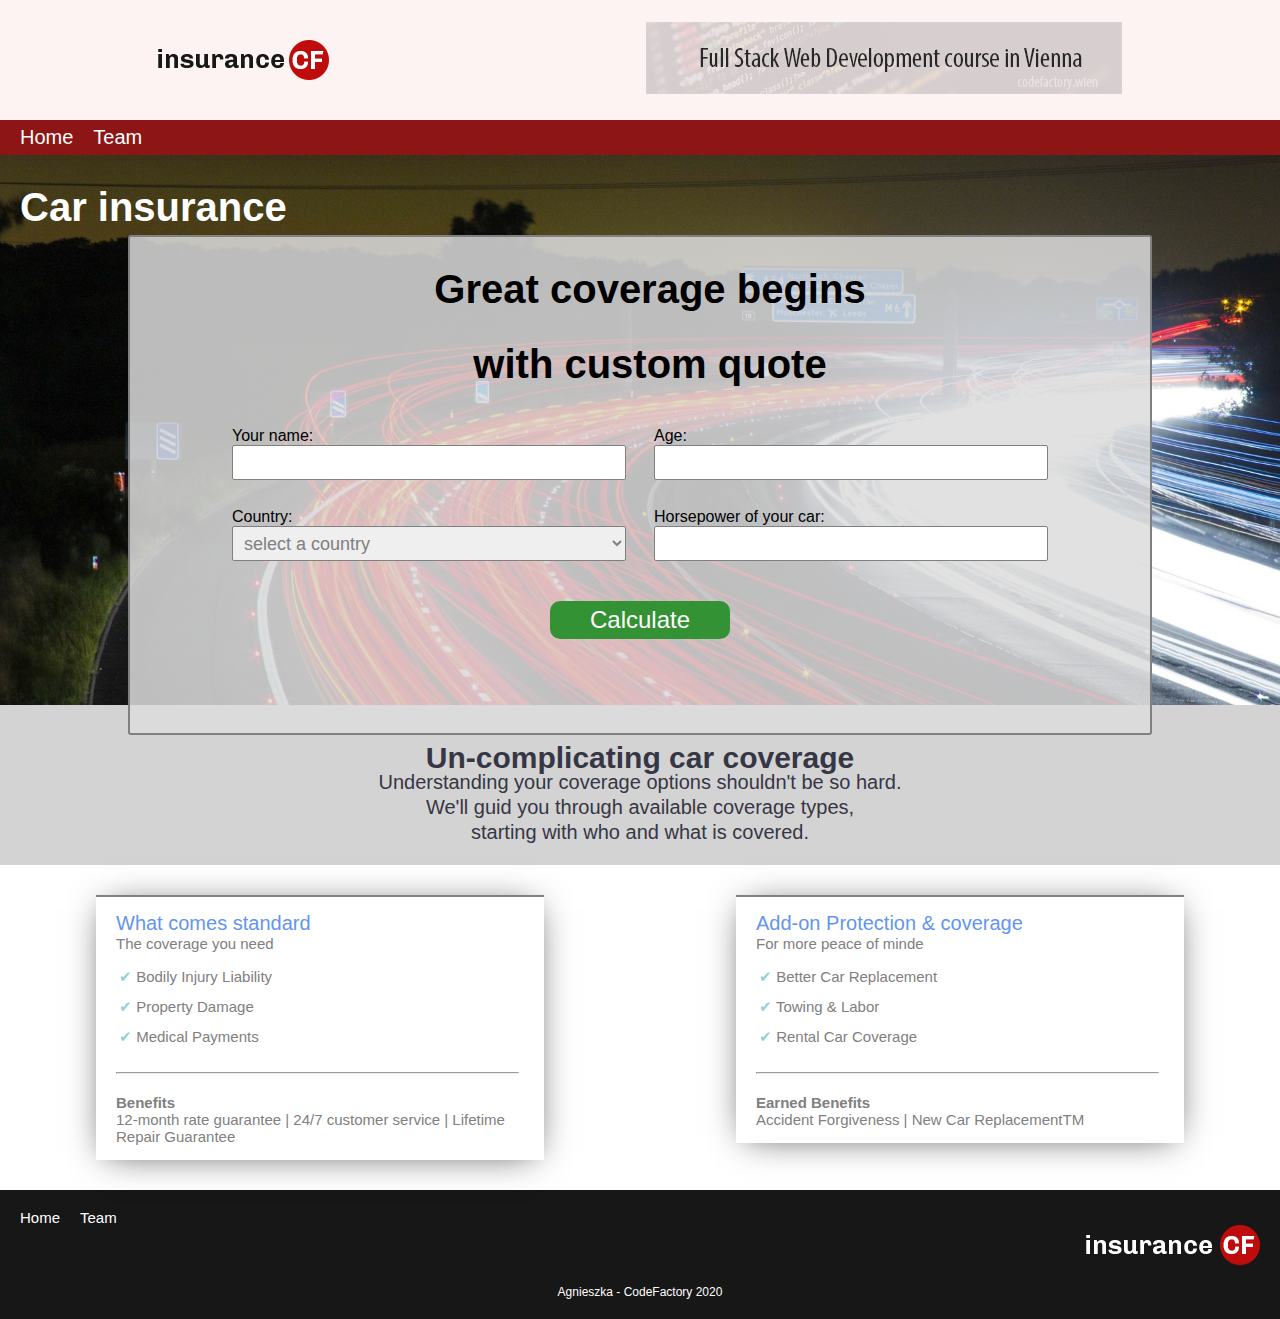
<file: index.html>
<!DOCTYPE html>
<html>
<head>
	<meta charset="utf-8">
	<html lang="en">
	<meta name="viewport" content="width=device-width, initial-scale=1.0">
	<title>car insurance portal</title>
	<link rel="stylesheet" type="text/css" href="style_car.css">
	<link rel="stylesheet" href="https://cdnjs.cloudflare.com/ajax/libs/font-awesome/5.13.0/css/all.min.css" integrity="sha256-h20CPZ0QyXlBuAw7A+KluUYx/3pK+c7lYEpqLTlxjYQ=" crossorigin="anonymous" />
</head>
<body>
	<header id="header">
		<img class="header-logo" src="img/logo.png" alt="logo" >
		<a href="https://www.codefactory.wien">
		<img class="banner" src="img/banner.png" alt="Full Stack Web Development course in Vienna banner">
		</a>
	</header>
						<!-------------------  NAV ---------------------->
	<nav>
		<ul class="main-manu">
			<li><a href="index.html" title="Home">Home</a></li>
			<li><a href="team.html" title="Team">Team</a></li>
		</ul>
	</nav>
						<!-------------------  MAIN PART ---------------------->

<main>
	<div class="customer-data-container">
		<h1>Great coverage begins</h1>
		<h1> with custom quote</h1>
<form class="data-form">
		
		<label for="name">Your name:
			<input type="text" name="namE" id="name" value="">
		</label>
		<label for="age">Age:
			<input type="number" name="age" id="age" value="">
		</label>
		<label for="country">Country:
			<select name="country" id="country" >
				<option value="">select a country</option>
				<option value="Austria">Austria</option>
				<option value="Greece">Greece</option>
				<option value="Hungary">Hungary</option>
			</select>
		</label>		
			
		<label for="horsepower">Horsepower of 
			your car:
		<input type="number" name="horsepower" id="horsepower" value="">
		</label> 
</form>
<button type="submit" id="calculation-button" >Calculate</button>    <!--- calc button --->

<p id="calculationResult"></p>

	</div>
	<div class="traffic-img">
		<p id="heading"><h1>Car insurance</h1></p>
	</div>
	
	<div class="banner-grey">
		<h3>Un-complicating car coverage</h3>
		<p>Understanding your coverage options shouldn't be so hard.</p>	
		<p>We'll guid you through available coverage types,</p>
		<p>starting with who and what is covered.</p>
	</div>

	<div id="condition-container">
<!------ condition-box-ONE ----->
		
		<div id="condition-box-one" class ="condition-box">
		<p class = "condition-headling-blue">What comes standard</p>
		<p>The coverage you need</p>
		<ul>
			<li><span class="check">&#10004;</span> Bodily Injury Liability</li>
			<li><span class="check">&#10004;</span> Property Damage</li>
			<li><span class="check">&#10004;</span> Medical Payments</li>
		</ul>
<hr>
		<p class = "condition-headling-bold">Benefits</p>
		<p>12-month rate guarantee | 24/7 customer service | Lifetime Repair Guarantee </p>
		</div>

<!------ condition-box-TWO ----->
		<div id="condition-box-two" class ="condition-box">
		<p class = "condition-headling-blue">Add-on Protection & coverage</p>
		<p>For more peace of minde</p>
		<ul>
			<li><span class="check">&#10004;</span> Better Car Replacement</li>
			<li><span class="check">&#10004;</span> Towing & Labor</li>
			<li><span class="check">&#10004;</span> Rental Car Coverage</li>
		</ul>
<hr>
		<p class = "condition-headling-bold">Earned Benefits</p>
		<p>Accident Forgiveness | New Car ReplacementTM </p>
		</div>
		

	</div>

</main>

						<!-------------------  FOOTER ---------------------->
	<footer>
		<nav>
			<ul id="footer-manu" class="main-manu">
				<li><a href="index.html" title="Home">Home</a></li>
			<li><a href="team.html" title="Team">Team</a></li>
			</ul>
		</nav>
	
		<div class="footer-logo"> <img src="img/logo-inv.png" alt="CFlogo"> </div>
		<p>Agnieszka - CodeFactory 2020</p>
	</footer>

<script type="text/javascript" src="car.js"></script>
</body>
</html>
</file>
<file: style_car.css>
/*colors 
*/

* {
	box-sizing: border-box;
	margin: 0;
	padding: 0;
	font-family: Arial, Arial Black, Arial Narrow, sans-serif;
}

header {
	background-color: #FEF3F3;
	color: #fff;
	height: 120px;
	display: flex;
	justify-content: space-around;
	align-items: center;
}

header img {
	padding: 0 20px;
}

/* ++++++++++++++++++++++++++   main-manu     ++++++++++++++++++++ */
.main-manu {
	display: flex;
	justify-content: flex-start;
	align-items: center;
	list-style: none;
	background-color: #8D1516;
	font-size: 20px;
	height: 35px;
}

.main-manu li {
	padding-left: 20px;
}

nav {
/* 	margin-bottom: 0; */
}

a {
	color: #fff;
	text-decoration: none;
}

nav a {

}

nav a:hover {
	border-bottom: 1px solid #fff;
}

/* +++++++++++++++++++++++++++++ main part +++++++++++++++++++++++++ */

.traffic-img {
	background-image: url("img/traffic-332857_1920.jpg");
	width: 100%;
	height: 550px;
	background-repeat: no-repeat;
	background-position: center; /* Center the image */
	background-size: cover;
}

h1 {
	font-size: 40px;
	color:  white;
	padding-top: 30px;
	padding-left: 20px;
}

.customer-data-container {
   position: absolute;
   width: 80%;
   height: 500px;
   margin: 0 auto;
   left: 10%;
   
   background: rgba(220, 220, 220, .85);	
   margin-top: 80px;
   border: 2px solid #808080;
   border-radius: 3px;
   box-shadow: 5px;
   display: flex;
   flex-direction: column;
   align-items: center;
}

.customer-data-container h1 {
	color: black;
	text-align: center;
}

.data-form {
	width: 80%;
	min-width: 400px;
	margin-top: 40px;
	margin-bottom: 40px;
	display: grid;
	grid-template-columns: repeat(2, 2fr);
	grid-gap: 28px;
	height: auto;
	justify-content: center;
	align-items: center;
	
}

input, select {
	width: 100%;
	height: 35px;
	font-size: 18px;
	color: #808080;
	border-radius: 2px;
	border: 1px solid #808080;
	box-sizing: border-box;
	display: inline-block;
	padding: 5px 7px;
}

#calculation-button {
	cursor: pointer;
	display: inline-block;
	border: 0;
	border-radius: 10px;
	padding: 5px 40px;
	background: #339234;
	color: #fff;
	font-size: 24px;
	margin-bottom: 50px;
}

#calculationResult {
	font-size: 24px;
	color: #339234;
	background: rgba(255, 255, 255, .85);
	padding: 10px;
	border: 1px dotted #808080;
	border-radius: 3px;
	margin-top: -20px;
	visibility: hidden;
}

.banner-grey {
	background-color: lightgray;
	width: 100%;
	height: auto;
	text-align: center;
	color: #363645;
	display: flex;
	align-items: center;
	justify-content: center;
	flex-direction: column;
	padding-top: 40px;
	padding-bottom: 20px;
	line-height: 25px;
	font-size: 20px;
}

.banner-grey h3 {
	font-size: 30px;
	
}

#condition-container {
	display: flex;
	justify-content: space-around;
	align-items: flex-start;
}

.condition-box {
	border-top: 2px solid #808080;
	box-shadow: 0px 3px 34px -10px rgba(0,0,0,0.75);
	padding: 15px 25px 15px 20px;
	color: #808080;
	margin-top:  30px;
	
	flex-basis: 35%;
	font-size: 15px;
}

.condition-headling-blue {
	color: #6495ED;
	font-size: 20px;
}

.condition-headling-bold {
	font-weight: bold;
	margin-top: 20px;
}

.condition-box li {
	line-height: 30px;
}

.check {
	color: #90D2D4;
}

.condition-box ul { 
	list-style: none;
	padding-left: 0.2em;
	margin-bottom: 20px;
	margin-top: 10px;
}

/* +++++++++++++++++++++++++++++ footer +++++++++++++++++++++++++ */
footer {
	background:  #171717;
	color: #fff;
	margin-top: 30px;
} 

#footer-manu {
	font-size: 15px;
	padding-top: 20px;
	background-color: #171717; 

}

.footer-logo {
	display: flex;
	justify-content: flex-end;
	padding-right: 20px;
	padding-bottom: 20px;
}

footer p {
	font-size: 12px;
	padding-bottom: 20px;
	text-align: center;
}

@media (max-width: 480px) {

	.banner {
		display: none;	
	}
	#header, .main-manu, .footer-logo {
	justify-content: center;
	}
	.main-manu li {
		padding-right: 10px;
		padding-left: 10px;
	}
 	
	h1 {
	font-size: 30px;
	/* color:  white; */
	padding-top: 20px;
	text-align: center;
	}

   .customer-data-container {
   position: absolute;
   width: 100%;
   height: 550px;
   left: 0;

   /display: flex;
   flex-direction: column;
   align-items: center; 
}
.data-form {
	
	width: 100%;
	margin-top: 40px;
	margin-bottom: 40px;
	display: flex;
	display: grid;
	grid-template-columns: repeat(1, 1fr); 
	grid-gap: 5px;
	height: auto;
	justify-content: center;
	align-items: center; 
}
input, select {
	width: 100%;
	left: 3%;
	}

	#calculation-button {
	padding: -20px;
	}


	.banner-grey {
	padding-top: 100px;
	height: auto;
	}
	#condition-container {
	display: flex;
	flex-direction: column;
	justify-content: center;
	align-items: center;
}
.banner-grey p {
	line-height: 25px;
	font-size: 16px;
	text-align: center;

}
.condition-box{
	width: 90%;
}
	.footer-logo {
		margin-top: 20px;
		padding-right: 0;
		padding-left: 0;
	}


}
</file>
